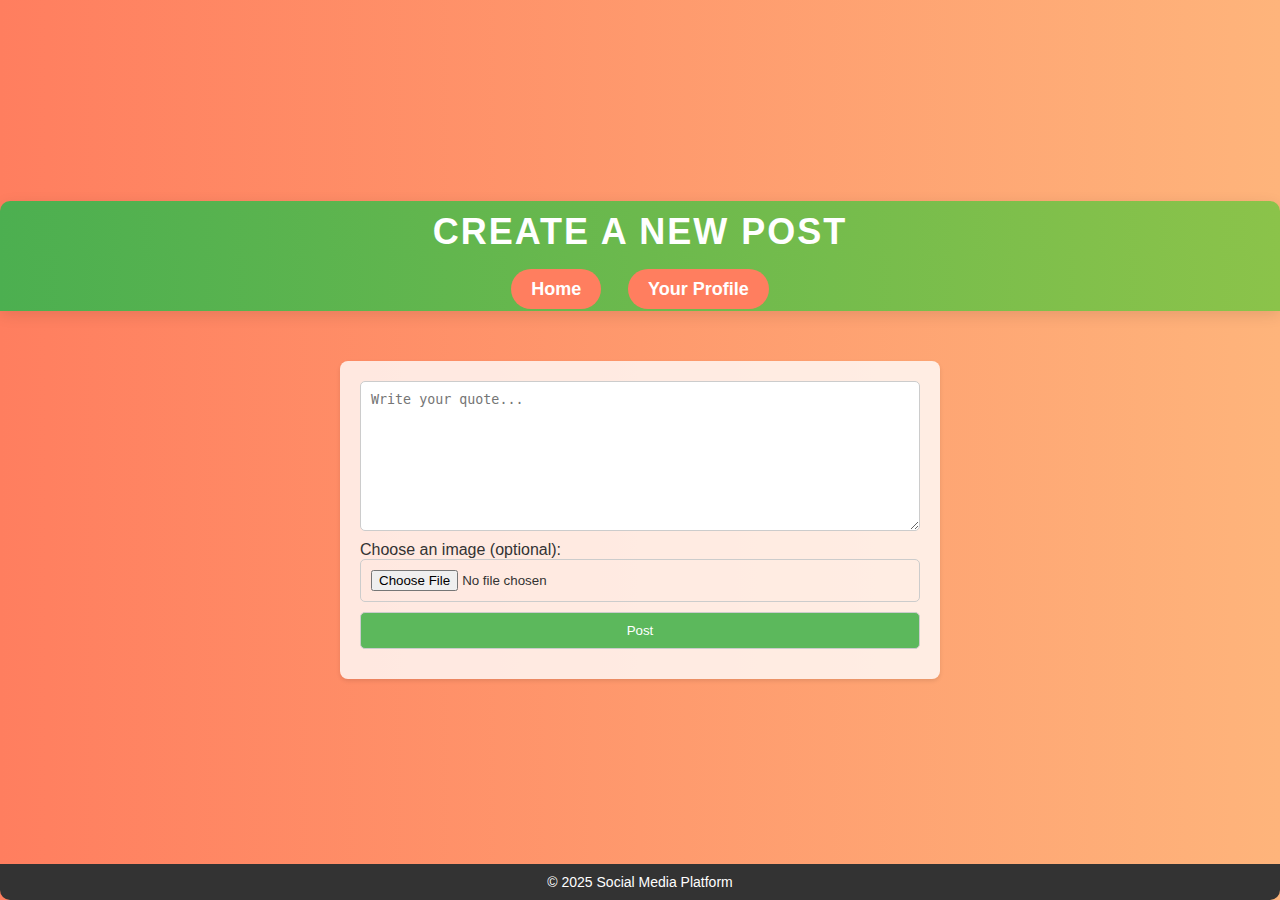
<file: post.html>
<!DOCTYPE html>
<html lang="en">
<head>
    <meta charset="UTF-8">
    <meta name="viewport" content="width=device-width, initial-scale=1.0">
    <title>Create Post</title>
    <link rel="stylesheet" href="style.css">
</head>
<body>
    <header>
        <h1>Create a New Post</h1>
        <nav>
            <a href="index.html">Home</a>
            <a href="profile.html">Your Profile</a>
        </nav>
    </header>

    <section class="create-post">
        <form id="post-form">
            <textarea id="post-quote" placeholder="Write your quote..." required></textarea>
            <label for="post-image">Choose an image (optional):</label>
<input type="file" id="post-image" accept="image/*" required />

            <button type="submit">Post</button>
        </form>
    </section>

    <footer>
        <p>&copy; 2025 Social Media Platform</p>
    </footer>

    <script src="script.js"></script>
</body>
</html>
</file>
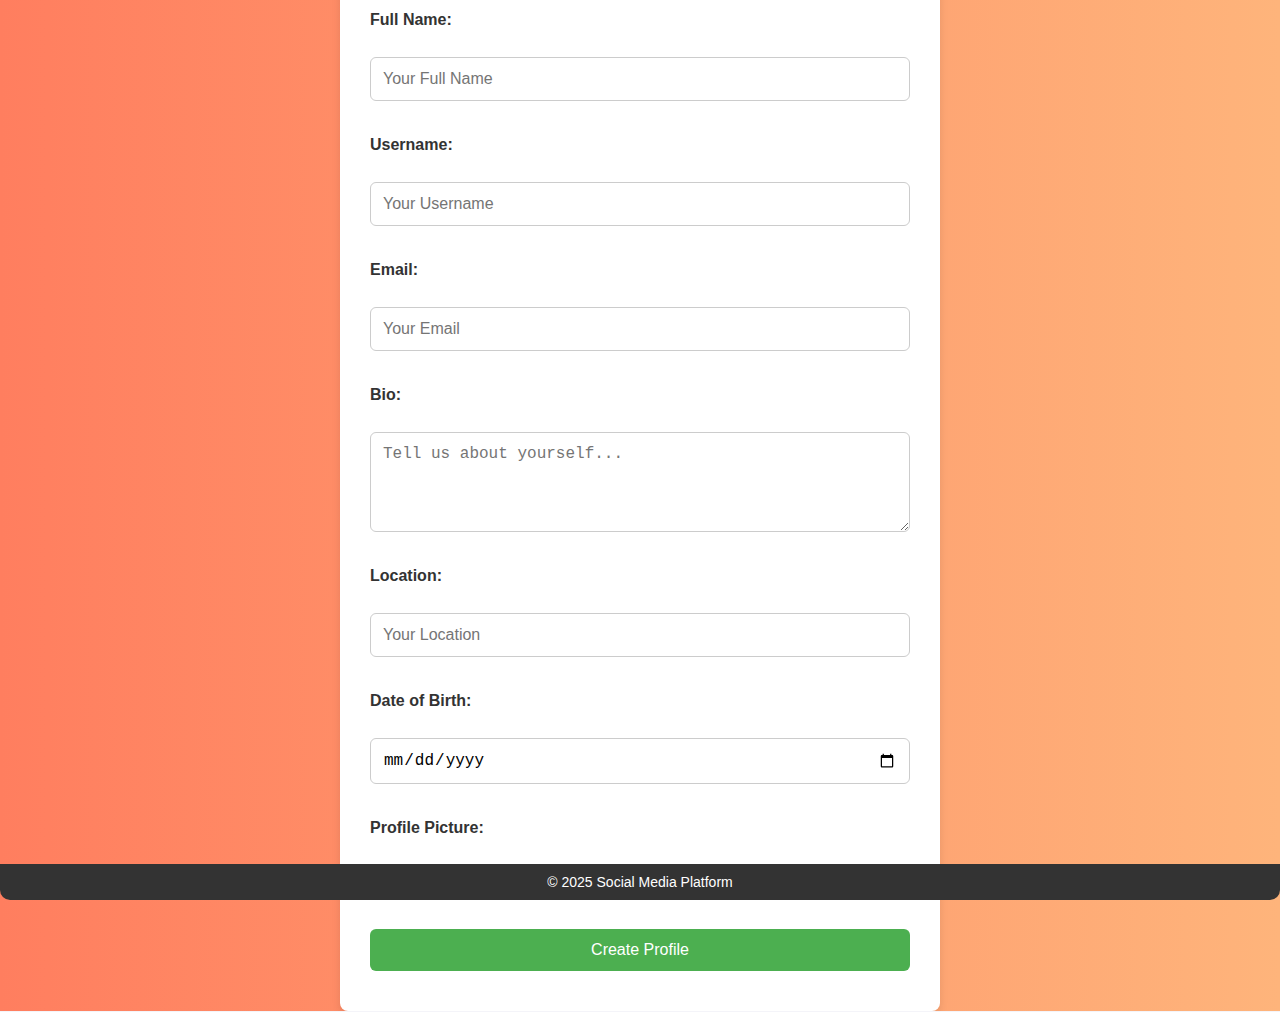
<file: profile-create.html>
<!DOCTYPE html>
<html lang="en">
<head>
    <meta charset="UTF-8">
    <meta name="viewport" content="width=device-width, initial-scale=1.0">
    <title>Create Profile</title>
    <link rel="stylesheet" href="style.css">
</head>
<body>
    <header>
        <h1>Create Your Profile</h1>
    </header>

    <section class="profile-create">
        <form id="profile-form">
            <label for="name">Full Name:</label>
            <input type="text" id="name" placeholder="Your Full Name" required>

            <label for="username">Username:</label>
            <input type="text" id="username" placeholder="Your Username" required>

            <label for="email">Email:</label>
            <input type="email" id="email" placeholder="Your Email" required>

            <label for="bio">Bio:</label>
            <textarea id="bio" placeholder="Tell us about yourself..." required></textarea>

            <label for="location">Location:</label>
            <input type="text" id="location" placeholder="Your Location" required>

            <label for="dob">Date of Birth:</label>
            <input type="date" id="dob" required>

            <label for="profile-picture">Profile Picture:</label>
            <input type="file" id="profile-picture" accept="image/*" required>

            <button type="submit">Create Profile</button>
        </form>
    </section>

    <footer>
        <p>&copy; 2025 Social Media Platform</p>
    </footer>

    <script src="script.js"></script>
</body>
</html>
</file>
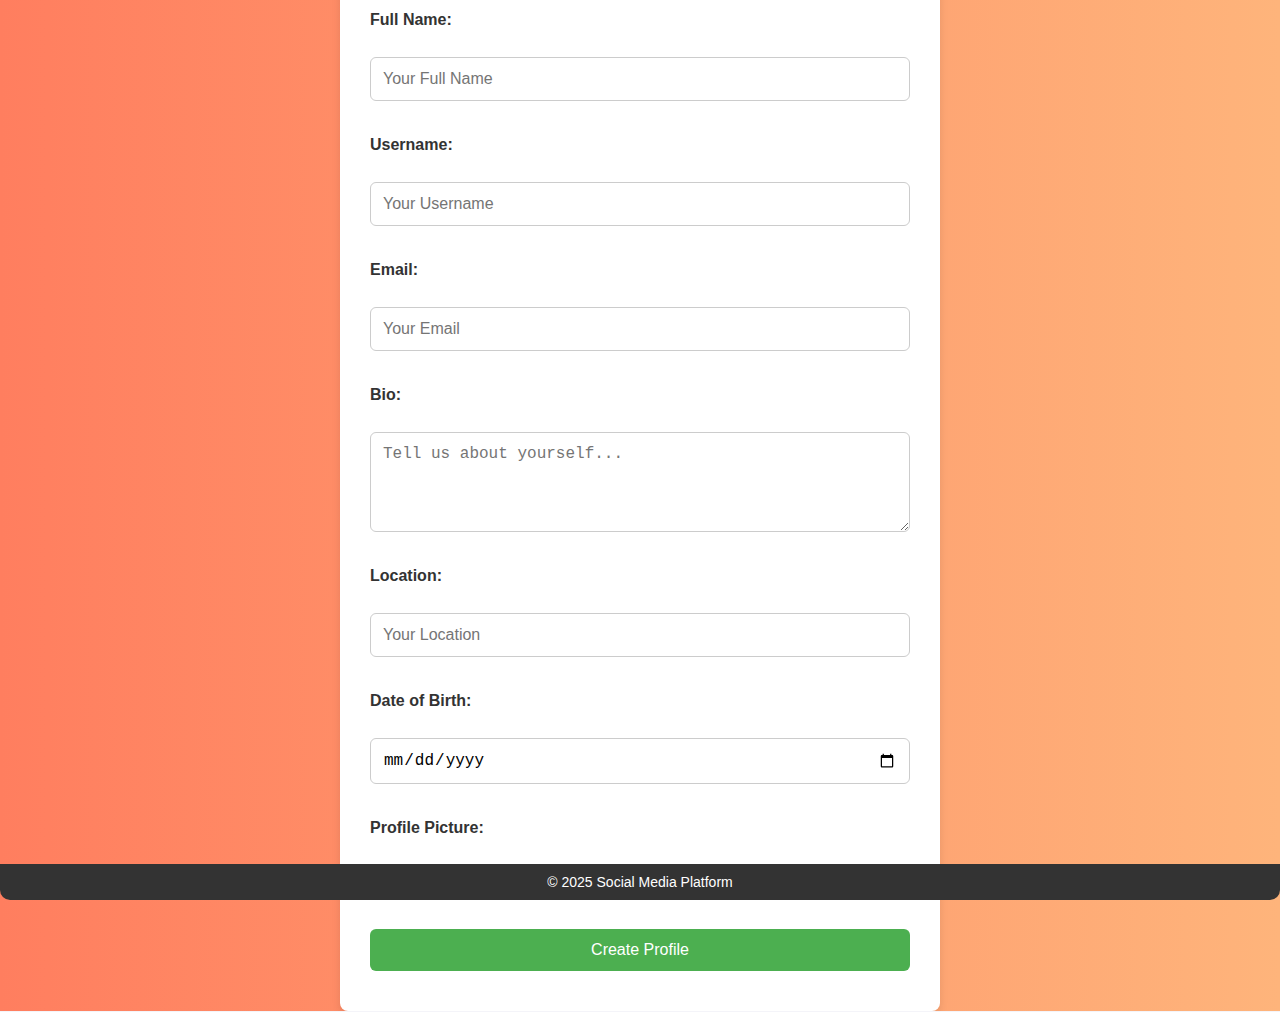
<file: profile.html>
<!DOCTYPE html>
<html lang="en">
<head>
    <meta charset="UTF-8">
    <meta name="viewport" content="width=device-width, initial-scale=1.0">
    <title>Your Profile</title>
    <link rel="stylesheet" href="style.css">
</head>
<body>
    <header>
        <h1 id="profile-header"></h1>
        <nav>
            <a href="index.html">Home</a>
            <a href="post.html">Create Post</a>
            <a href="logout.html" id="logout-link">Logout</a> <!-- Logout Link -->
        </nav>
    </header>

    <section class="profile">
        <h2>Your Posts</h2>
        <div id="post-list">
            <!-- User posts will be displayed here -->
        </div>
    </section>

    <footer>
        <p>&copy; 2025 Social Media Platform</p>
    </footer>

    <script src="script.js"></script>
</body>
</html>
</file>
<file: style.css>
/* Basic Reset */
* {
    margin: 0;
    padding: 0;
    box-sizing: border-box;
}

/* Body */
body {
    font-family: 'Arial', sans-serif;
    background: linear-gradient(to right, #ff7e5f, #feb47b); /* Gradient background */
    color: #333;
    padding: 30px;
    min-height: 100vh;
    display: flex;
    flex-direction: column;
    align-items: center;
    justify-content: center;
}

/* Header */
header {
    width: 100%;
    background: linear-gradient(to right, #4caf50, #8bc34a);
    color: white;
    padding: 20px;
    text-align: center;
    border-radius: 10px 10px 0 0;
    box-shadow: 0 4px 15px rgba(0, 0, 0, 0.1);
}

header h1 {
    font-size: 36px;
    letter-spacing: 2px;
    text-transform: uppercase;
}

/* Profile Section */
.profile {
    width: 100%;
    max-width: 800px;
    background: white;
    border-radius: 10px;
    box-shadow: 0 4px 20px rgba(0, 0, 0, 0.1);
    padding: 30px;
    text-align: center;
    margin-top: 20px;
    transition: transform 0.3s ease-in-out;
}

.profile:hover {
    transform: scale(1.02);
}

/* Profile Image */
.profile-img {
    border-radius: 50%;
    width: 150px;
    height: 150px;
    object-fit: cover;
    border: 5px solid #ff7e5f;
    margin-bottom: 20px;
}

/* User Info */
.profile h2 {
    font-size: 28px;
    color: #333;
    margin-bottom: 10px;
}

.profile p {
    font-size: 18px;
    color: #555;
    margin-bottom: 20px;
    font-style: italic;
}

/* Navigation Bar */
nav {
    margin-top: 20px;
}

nav a {
    text-decoration: none;
    color: #fff;
    font-size: 18px;
    margin: 0 15px;
    padding: 10px 20px;
    border-radius: 30px;
    background-color: #ff7e5f;
    transition: background-color 0.3s, transform 0.3s;
}

nav a:hover {
    background-color: #feb47b;
    transform: translateY(-3px);
}

/* Posts Section */
.posts {
    margin-top: 40px;
    text-align: left;
    width: 100%;
    max-width: 800px;
}

.posts h3 {
    font-size: 24px;
    color: #4caf50;
    margin-bottom: 20px;
}

.post {
    background-color: #fff;
    padding: 20px;
    border-radius: 10px;
    box-shadow: 0 4px 20px rgba(0, 0, 0, 0.05);
    margin-bottom: 20px;
    transition: transform 0.3s, box-shadow 0.3s ease;
}

.post:hover {
    transform: scale(1.03);
    box-shadow: 0 6px 20px rgba(0, 0, 0, 0.1);
}

.post p {
    font-size: 16px;
    color: #444;
}

.post img {
    max-width: 100%;
    border-radius: 8px;
    margin-top: 15px;
}

/* Create Post Page Styling */
.create-post {
    width: 100%;
    max-width: 600px;
    background: white;
    padding: 30px;
    border-radius: 10px;
    box-shadow: 0 4px 15px rgba(0, 0, 0, 0.1);
    margin-top: 20px;
}

#create-post textarea {
    width: 100%;
    padding: 15px;
    border-radius: 10px;
    border: 1px solid #ddd;
    font-size: 16px;
    resize: vertical;
    margin-bottom: 15px;
    transition: border 0.3s;
}

#create-post textarea:focus {
    border-color: #ff7e5f;
    outline: none;
}

#create-post input[type="file"] {
    width: 100%;
    padding: 15px;
    border-radius: 10px;
    border: 1px solid #ddd;
    font-size: 16px;
    margin-bottom: 20px;
    cursor: pointer;
}

#create-post button {
    width: 100%;
    padding: 15px;
    background-color: #ff7e5f;
    color: white;
    border: none;
    border-radius: 10px;
    font-size: 18px;
    cursor: pointer;
    transition: background-color 0.3s;
}

#create-post button:hover {
    background-color: #feb47b;
}

/* Footer */
footer {
    text-align: center;
    font-size: 14px;
    color: #fff;
    margin-top: 40px;
    background: #333;
    padding: 15px;
    width: 100%;
    border-radius: 0 0 10px 10px;
}

footer p {
    margin: 0;
}

/* Responsive Design */
@media (max-width: 768px) {
    body {
        padding: 20px;
    }

    .profile, .posts, .create-post {
        width: 100%;
        margin-top: 15px;
        padding: 20px;
    }

    header h1 {
        font-size: 28px;
    }

    nav a {
        font-size: 16px;
        margin: 0 10px;
    }

    .profile-img {
        width: 120px;
        height: 120px;
    }
}
/* Basic Reset */
* {
    margin: 0;
    padding: 0;
    box-sizing: border-box;
}

/* Body */
body {
    font-family: 'Arial', sans-serif;
    background: linear-gradient(to right, #ff7e5f, #feb47b); /* Gradient background */
    color: #333;
    padding: 30px;
    display: flex;
    justify-content: center;
    align-items: center;
    height: 100vh;
    flex-direction: column;
}

/* Header */
header {
    width: 100%;
    background: linear-gradient(to right, #4caf50, #8bc34a);
    color: white;
    padding: 20px;
    text-align: center;
    border-radius: 10px 10px 0 0;
    box-shadow: 0 4px 15px rgba(0, 0, 0, 0.1);
    margin-bottom: 30px;
}

header h1 {
    font-size: 36px;
    letter-spacing: 2px;
    text-transform: uppercase;
}

/* Profile Creation Form */
.profile-create {
    width: 100%;
    max-width: 600px;
    background: white;
    padding: 30px;
    border-radius: 10px;
    box-shadow: 0 4px 20px rgba(0, 0, 0, 0.1);
    text-align: center;
}

.profile-create label {
    font-size: 18px;
    color: #333;
    margin-bottom: 10px;
    display: block;
    text-align: left;
    width: 100%;
    font-weight: bold;
}

.profile-create input,
.profile-create textarea {
    width: 100%;
    padding: 12px;
    font-size: 16px;
    border-radius: 10px;
    border: 1px solid #ddd;
    margin-bottom: 15px;
    transition: border 0.3s ease-in-out;
}

.profile-create textarea {
    resize: vertical;
    height: 100px;
}

.profile-create input:focus,
.profile-create textarea:focus {
    border-color: #ff7e5f;
    outline: none;
}

.profile-create button {
    width: 100%;
    padding: 12px;
    background-color: #ff7e5f;
    color: white;
    border: none;
    border-radius: 10px;
    font-size: 18px;
    cursor: pointer;
    transition: background-color 0.3s;
}

.profile-create button:hover {
    background-color: #feb47b;
}

/* Footer */
footer {
    text-align: center;
    font-size: 14px;
    color: #fff;
    background: #333;
    padding: 15px;
    width: 100%;
    border-radius: 0 0 10px 10px;
    margin-top: 30px;
}

footer p {
    margin: 0;
}

/* Responsive Design */
@media (max-width: 768px) {
    body {
        padding: 20px;
    }

    .profile-create {
        width: 100%;
        padding: 20px;
    }

    header h1 {
        font-size: 28px;
    }

    .profile-create input,
    .profile-create textarea {
        font-size: 14px;
    }

    .profile-create button {
        font-size: 16px;
    }
}
/* Global Styles */
body {
    font-family: 'Arial', sans-serif;
    margin: 0;
    padding: 0;
    background-color: #f7f7f7;
    color: #333;
}

header {
    background-color: #4CAF50;
    color: white;
    padding: 20px 0;
    text-align: center;
    font-size: 24px;
    font-weight: bold;
}

footer {
    background-color: #333;
    color: white;
    text-align: center;
    padding: 10px 0;
    position: fixed;
    width: 100%;
    bottom: 0;
}

/* Profile Form Section */
.profile-create {
    max-width: 600px;
    margin: 50px auto;
    background-color: white;
    padding: 30px;
    border-radius: 8px;
    box-shadow: 0 4px 8px rgba(0, 0, 0, 0.1);
}

.profile-create form {
    display: flex;
    flex-direction: column;
    gap: 20px;
}

.profile-create label {
    font-size: 16px;
    font-weight: bold;
    margin-bottom: 8px;
}

.profile-create input, 
.profile-create textarea, 
.profile-create button {
    padding: 12px;
    font-size: 16px;
    border: 1px solid #ccc;
    border-radius: 6px;
    outline: none;
}

.profile-create input[type="file"] {
    border: none;
    padding: 5px;
}

.profile-create input:focus, 
.profile-create textarea:focus, 
.profile-create button:focus {
    border-color: #4CAF50;
    box-shadow: 0 0 5px rgba(0, 128, 0, 0.5);
}

.profile-create textarea {
    resize: vertical;
    height: 100px;
}

.profile-create button {
    background-color: #4CAF50;
    color: white;
    border: none;
    cursor: pointer;
    transition: background-color 0.3s;
}

.profile-create button:hover {
    background-color: #45a049;
}

/* Responsive Design */
@media (max-width: 768px) {
    .profile-create {
        margin: 20px;
        padding: 15px;
    }

    .profile-create form {
        gap: 15px;
    }
    
    .profile-create label {
        font-size: 14px;
    }

    .profile-create input, 
    .profile-create textarea, 
    .profile-create button {
        font-size: 14px;
        padding: 10px;
    }

    .profile-create button {
        font-size: 16px;
    }
}
/* style.css */
body {
    font-family: Arial, sans-serif;
    background-color: #f4f4f9;
    margin: 0;
    padding: 0;
}

header {
    background-color: #333;
    color: white;
    padding: 10px;
    text-align: center;
}

nav a {
    color: white;
    text-decoration: none;
    margin: 0 10px;
}

.create-post {
    padding: 20px;
    max-width: 600px;
    margin: 20px auto;
    background-color: white;
    border-radius: 8px;
    box-shadow: 0 2px 4px rgba(0, 0, 0, 0.1);
}

#post-form {
    display: flex;
    flex-direction: column;
}

textarea {
    width: 100%;
    height: 150px;
    padding: 10px;
    margin-bottom: 10px;
    border: 1px solid #ccc;
    border-radius: 5px;
}

button {
    padding: 10px;
    background-color: #5cb85c;
    color: white;
    border: none;
    border-radius: 5px;
    cursor: pointer;
}

button:hover {
    background-color: #4cae4c;
}
/* style.css */
body {
    margin: 0;
    padding: 0;
    font-family: Arial, sans-serif;
    height: 100vh;
    position: relative;
}

/* Make the video fill the background */
.video-background {
    position: absolute;
    top: 0;
    left: 0;
    width: 100%;
    height: 100%;
    z-index: -1; /* Keep it behind all content */
    overflow: hidden;
}

/* Style header and page content */
header {
    background-color: rgba(0, 0, 0, 0.5);
    color: white;
    padding: 10px;
    text-align: center;
}

nav a {
    color: white;
    text-decoration: none;
    margin: 0 10px;
}

.create-post {
    padding: 20px;
    max-width: 600px;
    margin: 20px auto;
    background-color: rgba(255, 255, 255, 0.8);
    border-radius: 8px;
    box-shadow: 0 2px 4px rgba(0, 0, 0, 0.1);
}

textarea, input[type="file"], button {
    width: 100%;
    padding: 10px;
    margin-bottom: 10px;
    border-radius: 5px;
    border: 1px solid #ccc;
}

button {
    background-color: #5cb85c;
    color: white;
    cursor: pointer;
}

button:hover {
    background-color: #4cae4c;
}
</file>
